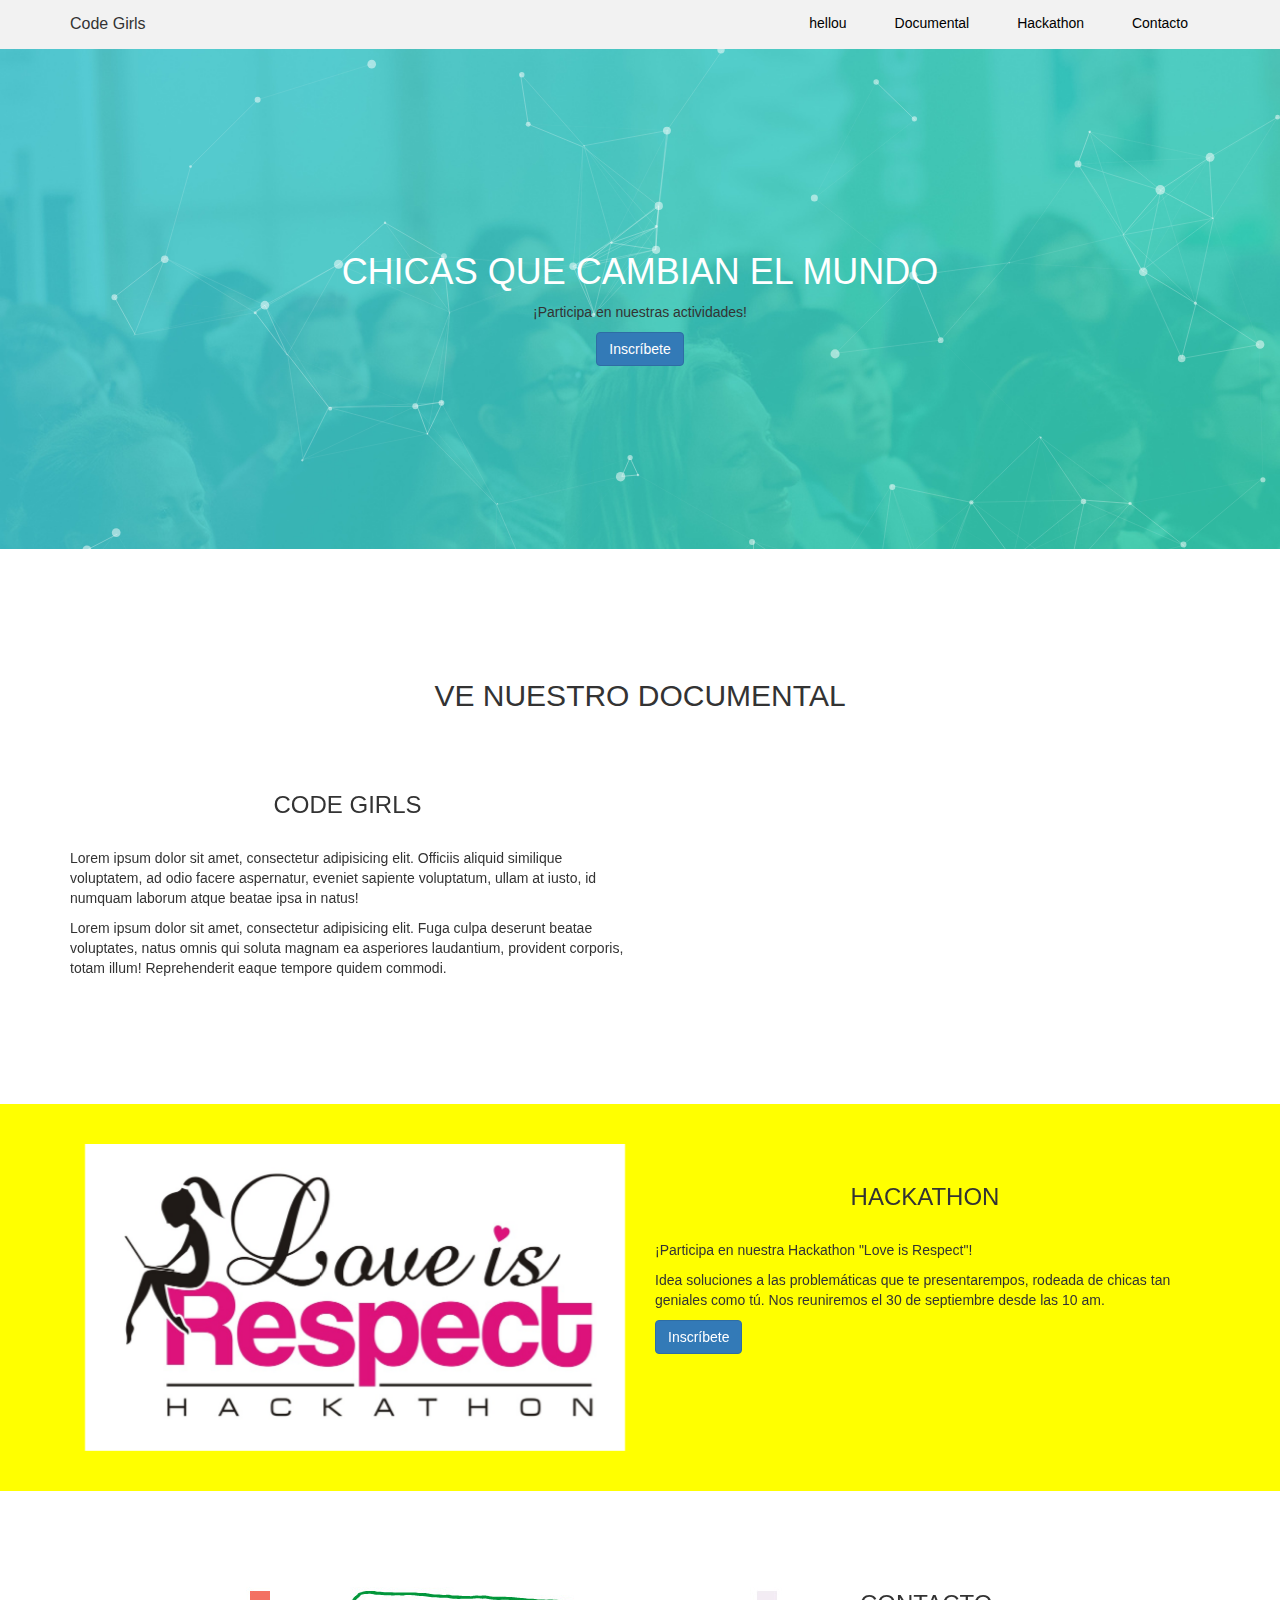
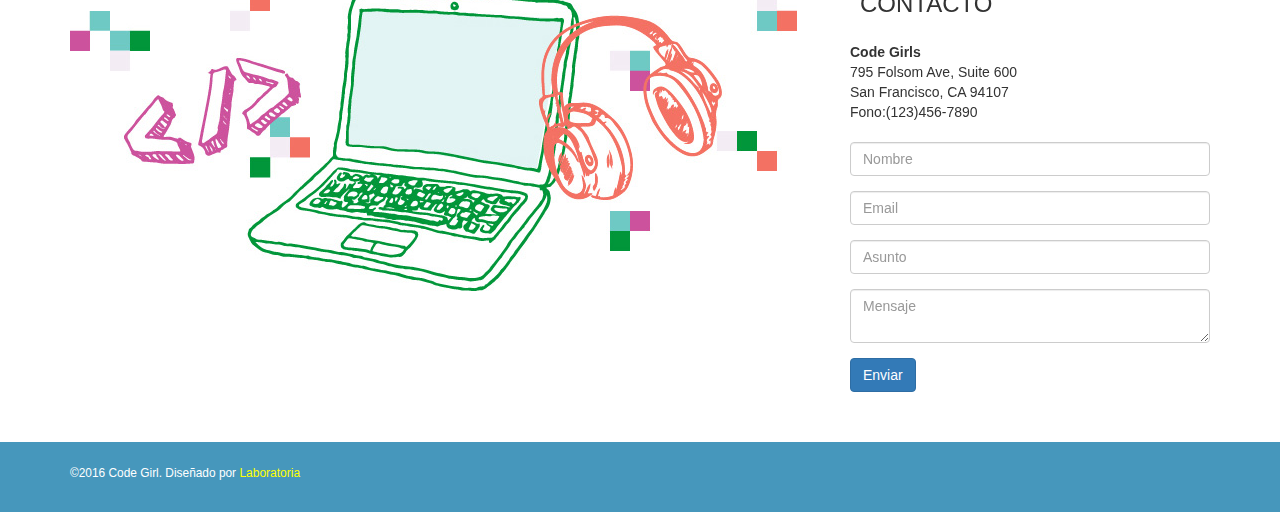
<file: index.html>
<!DOCTYPE html>
<html lang="en">

<head>
	<meta charset="UTF-8">
	<meta http-equiv="X-UA-Compatible" content="IE=edge">
	<meta name="viewport" content="width=device-width, initial-scale=1">
	<title>Coder Girl</title>
	<link rel="shortcut icon" href="favicon.png">
	<link rel="stylesheet" href="css/bootstrap.min.css">
	<link rel="stylesheet" href="icons/style.css">
	<link rel="stylesheet" href="css/main.css">
	<link rel="stylesheet" href="css/queries.css">
	<script src="js/jquery.js"></script>
	<script src="js/bootstrap.min.js"></script>
</head>

<body>
	<!-- ------------------------------------------------------------------------------ HEADER -->
	<header>
		<div class="container">
			<div class="row">
				<div class="col-md-3 col-sm-3 col-xs-6">
					<span class="logo">Code Girls</span>
				</div>
				<div class="col-md-9 col-sm-9 col-xs-6">
					<div class="text-right visible-xs">
						<i class="icon-menu" data-toggle="collapse" data-target="#main-navigation"></i>
					</div>

					<nav class="hidden-xs">
						<ul class="desktop-menu list-inline text-right">
							<li><a href="">hellou</a></li>
							<li><a href="">Documental</a></li>
							<li><a href="">Hackathon</a></li>
							<li><a href="">Contacto</a></li>
						</ul>
					</nav>
				</div>
			</div>
			<nav class="visible-xs">
				<div id="main-navigation" class="collapse">
					<ul class="mobile-menu text-right">
						<li><a href="">Inicio</a></li>
						<li><a href="">Documental</a></li>
						<li><a href="">Hackathon</a></li>
						<li><a href="">Contacto</a></li>
					</ul>
				</div>
			</nav>
			<div class="menu-bar">
				<a href="" class="boton-menu"><span class="icon-menu"></span>Menu</a>
			</div>
		</div>
	</header>
	<!-- -------------------------------------------------------------------------------- HERO -->
	<div id="particles-js"></div>
		<section class="hero">
			<div class="container">
				<div class="padre">
					<div class="texto">
						<h1>CHICAS QUE CAMBIAN EL MUNDO</h1>
						<p>¡Participa en nuestras actividades!</p>
						<button class="btn btn-primary">Inscríbete</button>
					</div>
				</div>
			</div>
		</section>
	<!-- -------------------------------------------------------------------------- DOCUMENTAL -->
	<section class="documental">
		<div class="container">
			<h2>VE NUESTRO DOCUMENTAL</h2>
			<div class="row">
				<div class="col-md-6">
					<h3>CODE GIRLS</h3>
					<p>Lorem ipsum dolor sit amet, consectetur adipisicing elit. Officiis aliquid similique voluptatem, ad odio facere aspernatur, eveniet sapiente voluptatum, ullam at iusto, id numquam laborum atque beatae ipsa in natus!</p>
					<p>Lorem ipsum dolor sit amet, consectetur adipisicing elit. Fuga culpa deserunt beatae voluptates, natus omnis qui soluta magnam ea asperiores laudantium, provident corporis, totam illum! Reprehenderit eaque tempore quidem commodi.</p>
				</div>
				<div class="col-md-6">
					<div class="embed-responsive embed-responsive-16by9">
						<iframe class="embed-responsive-item" src="https://www.youtube.com/embed/cRb5iel-3Ck?rel=0&amp;controls=0" frameborder="0" allowfullscreen></iframe>
					</div>
				</div>
			</div>
		</div>
	</section>
	<!-- ------------------------------------------------------------------------------ HACKATHON -->
	<section class="hackathon">
		<div class="container">
			<div class="col-md-6">
				<img class="img-responsive" src="img/hackathon.jpg" alt="">
			</div>
			<div class="col-md-6">
				<h3>HACKATHON</h3>
				<p>¡Participa en nuestra Hackathon "Love is Respect"!</p>
				<p>Idea soluciones a las problemáticas que te presentarempos, rodeada de chicas tan geniales como tú. Nos reuniremos el 30 de septiembre desde las 10 am.</p>
				<button class="btn btn-primary">Inscríbete</button>
			</div>
		</div>
	</section>
	<!-- ------------------------------------------------------------------------------ CONTACTO -->
	<section class="contacto">
		<div class="container">
			<div class="row">
				<div class="col-md-8">
					<img class="img-responsive" src="img/made_with_code.jpg" alt="">
				</div>
				<div class="col-md-4">
					<h3>CONTACTO</h3>
					<p><strong>Code Girls</strong></p>
					<p>795 Folsom Ave, Suite 600</p>
					<p>San Francisco, CA 94107</p>
					<p>Fono:(123)456-7890</p>
					<form action="">
						<div class="form-group">
							<input type="text" class="form-control" placeholder="Nombre"></div>
						<div class="form-group">
							<input type="text" class="form-control" placeholder="Email"></div>
						<div class="form-group">
							<input type="text" class="form-control" placeholder="Asunto"></div>
						<div class="form-group">
							<textarea class="form-control" name="" id="" placeholder="Mensaje"></textarea></div>
					</form>
					<button class="btn btn-primary">Enviar</button>
				</div>
			</div>
		</div>
	</section>
	<!-- ------------------------------------------------------------------------------ FOOTER -->
	<footer>
		<div class="container">
			<small>©2016 Code Girl. Diseñado por </small>
			<span class="yellow">Laboratoria</span>
		</div>
	</footer>
	<!-- -------------------------------------------------------------------------- END FOOTER -->
	<script src="js/particles.js"></script>
	<script src="js/app.js"></script>
</body>
</html>
</file>
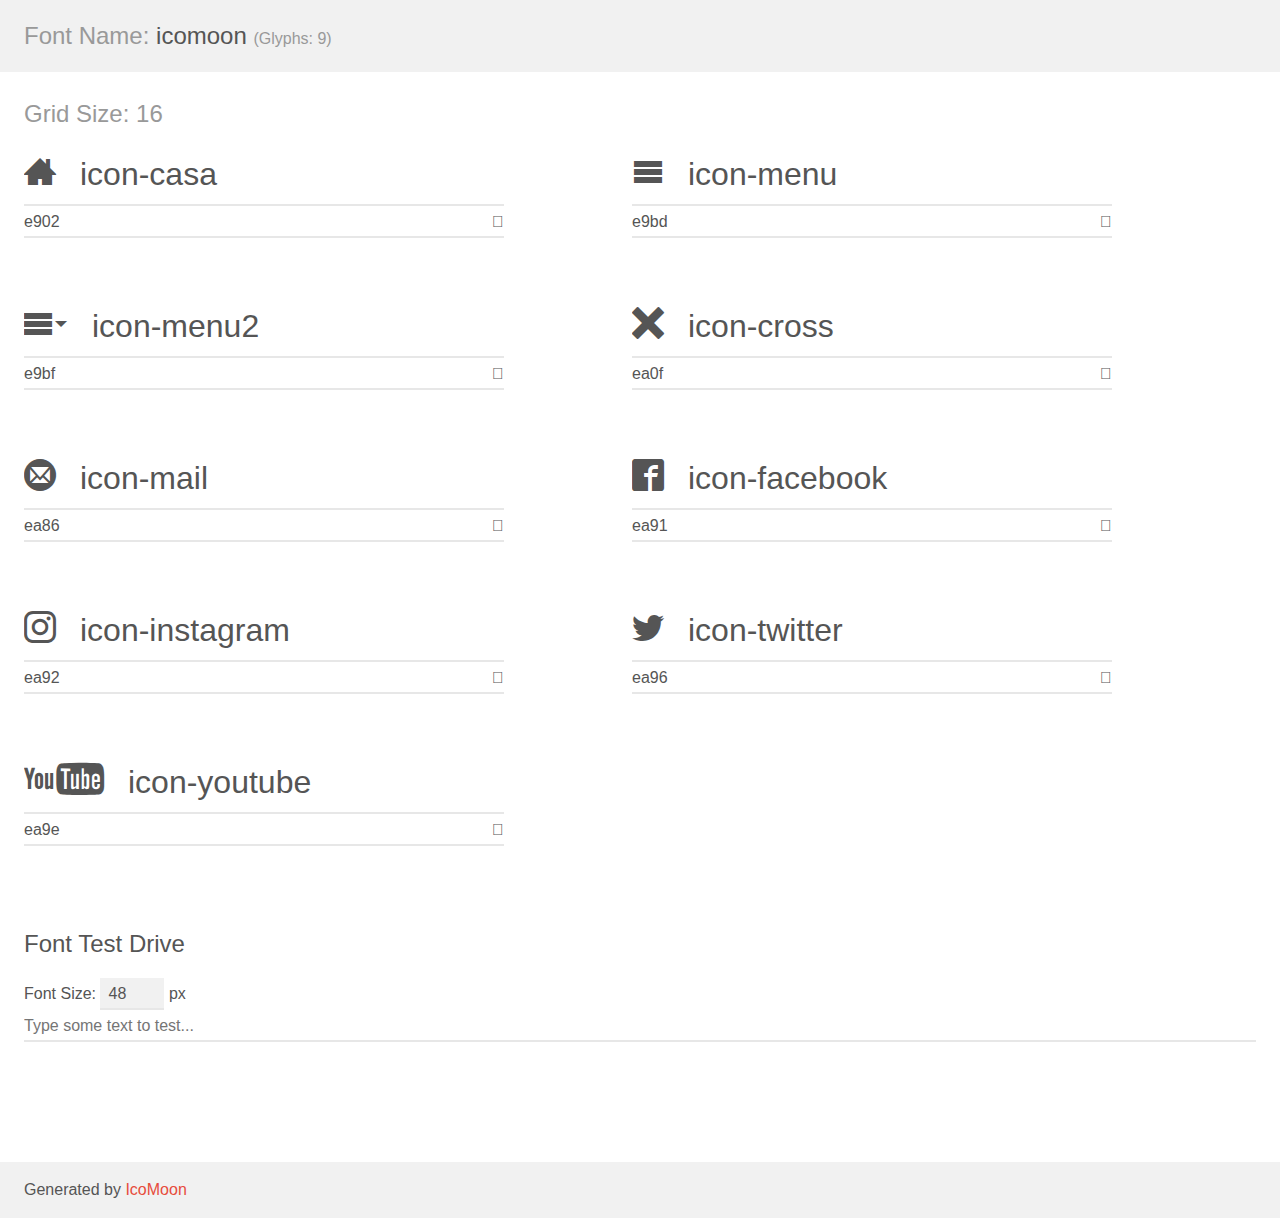
<file: icons/demo.html>
<!doctype html>
<html>
<head>
    <meta charset="utf-8">
    <title>IcoMoon Demo</title>
    <meta name="description" content="An Icon Font Generated By IcoMoon.io">
    <meta name="viewport" content="width=device-width, initial-scale=1">
    <link rel="stylesheet" href="demo-files/demo.css">
    <link rel="stylesheet" href="style.css"></head>
<body>
    <div class="bgc1 clearfix">
        <h1 class="mhmm mvm"><span class="fgc1">Font Name:</span> icomoon <small class="fgc1">(Glyphs:&nbsp;9)</small></h1>
    </div>
    <div class="clearfix mhl ptl">
        <h1 class="mvm mtn fgc1">Grid Size: 16</h1>
        <div class="glyph fs1">
            <div class="clearfix bshadow0 pbs">
                <span class="icon-casa">
                
                </span>
                <span class="mls"> icon-casa</span>
            </div>
            <fieldset class="fs0 size1of1 clearfix hidden-false">
                <input type="text" readonly value="e902" class="unit size1of2" />
                <input type="text" maxlength="1" readonly value="&#xe902;" class="unitRight size1of2 talign-right" />
            </fieldset>
            <div class="fs0 bshadow0 clearfix hidden-true">
                <span class="unit pvs fgc1">liga: </span>
                <input type="text" readonly value="home3, house3" class="liga unitRight" />
            </div>
        </div>
        <div class="glyph fs1">
            <div class="clearfix bshadow0 pbs">
                <span class="icon-menu">
                
                </span>
                <span class="mls"> icon-menu</span>
            </div>
            <fieldset class="fs0 size1of1 clearfix hidden-false">
                <input type="text" readonly value="e9bd" class="unit size1of2" />
                <input type="text" maxlength="1" readonly value="&#xe9bd;" class="unitRight size1of2 talign-right" />
            </fieldset>
            <div class="fs0 bshadow0 clearfix hidden-true">
                <span class="unit pvs fgc1">liga: </span>
                <input type="text" readonly value="menu, list3" class="liga unitRight" />
            </div>
        </div>
        <div class="glyph fs1">
            <div class="clearfix bshadow0 pbs">
                <span class="icon-menu2">
                
                </span>
                <span class="mls"> icon-menu2</span>
            </div>
            <fieldset class="fs0 size1of1 clearfix hidden-false">
                <input type="text" readonly value="e9bf" class="unit size1of2" />
                <input type="text" maxlength="1" readonly value="&#xe9bf;" class="unitRight size1of2 talign-right" />
            </fieldset>
            <div class="fs0 bshadow0 clearfix hidden-true">
                <span class="unit pvs fgc1">liga: </span>
                <input type="text" readonly value="menu3, options3" class="liga unitRight" />
            </div>
        </div>
        <div class="glyph fs1">
            <div class="clearfix bshadow0 pbs">
                <span class="icon-cross">
                
                </span>
                <span class="mls"> icon-cross</span>
            </div>
            <fieldset class="fs0 size1of1 clearfix hidden-false">
                <input type="text" readonly value="ea0f" class="unit size1of2" />
                <input type="text" maxlength="1" readonly value="&#xea0f;" class="unitRight size1of2 talign-right" />
            </fieldset>
            <div class="fs0 bshadow0 clearfix hidden-true">
                <span class="unit pvs fgc1">liga: </span>
                <input type="text" readonly value="cross, cancel" class="liga unitRight" />
            </div>
        </div>
        <div class="glyph fs1">
            <div class="clearfix bshadow0 pbs">
                <span class="icon-mail">
                
                </span>
                <span class="mls"> icon-mail</span>
            </div>
            <fieldset class="fs0 size1of1 clearfix hidden-false">
                <input type="text" readonly value="ea86" class="unit size1of2" />
                <input type="text" maxlength="1" readonly value="&#xea86;" class="unitRight size1of2 talign-right" />
            </fieldset>
            <div class="fs0 bshadow0 clearfix hidden-true">
                <span class="unit pvs fgc1">liga: </span>
                <input type="text" readonly value="mail5, contact5" class="liga unitRight" />
            </div>
        </div>
        <div class="glyph fs1">
            <div class="clearfix bshadow0 pbs">
                <span class="icon-facebook">
                
                </span>
                <span class="mls"> icon-facebook</span>
            </div>
            <fieldset class="fs0 size1of1 clearfix hidden-false">
                <input type="text" readonly value="ea91" class="unit size1of2" />
                <input type="text" maxlength="1" readonly value="&#xea91;" class="unitRight size1of2 talign-right" />
            </fieldset>
            <div class="fs0 bshadow0 clearfix hidden-true">
                <span class="unit pvs fgc1">liga: </span>
                <input type="text" readonly value="facebook2, brand11" class="liga unitRight" />
            </div>
        </div>
        <div class="glyph fs1">
            <div class="clearfix bshadow0 pbs">
                <span class="icon-instagram">
                
                </span>
                <span class="mls"> icon-instagram</span>
            </div>
            <fieldset class="fs0 size1of1 clearfix hidden-false">
                <input type="text" readonly value="ea92" class="unit size1of2" />
                <input type="text" maxlength="1" readonly value="&#xea92;" class="unitRight size1of2 talign-right" />
            </fieldset>
            <div class="fs0 bshadow0 clearfix hidden-true">
                <span class="unit pvs fgc1">liga: </span>
                <input type="text" readonly value="instagram, brand12" class="liga unitRight" />
            </div>
        </div>
        <div class="glyph fs1">
            <div class="clearfix bshadow0 pbs">
                <span class="icon-twitter">
                
                </span>
                <span class="mls"> icon-twitter</span>
            </div>
            <fieldset class="fs0 size1of1 clearfix hidden-false">
                <input type="text" readonly value="ea96" class="unit size1of2" />
                <input type="text" maxlength="1" readonly value="&#xea96;" class="unitRight size1of2 talign-right" />
            </fieldset>
            <div class="fs0 bshadow0 clearfix hidden-true">
                <span class="unit pvs fgc1">liga: </span>
                <input type="text" readonly value="twitter, brand16" class="liga unitRight" />
            </div>
        </div>
        <div class="glyph fs1">
            <div class="clearfix bshadow0 pbs">
                <span class="icon-youtube">
                
                </span>
                <span class="mls"> icon-youtube</span>
            </div>
            <fieldset class="fs0 size1of1 clearfix hidden-false">
                <input type="text" readonly value="ea9e" class="unit size1of2" />
                <input type="text" maxlength="1" readonly value="&#xea9e;" class="unitRight size1of2 talign-right" />
            </fieldset>
            <div class="fs0 bshadow0 clearfix hidden-true">
                <span class="unit pvs fgc1">liga: </span>
                <input type="text" readonly value="youtube2, brand22" class="liga unitRight" />
            </div>
        </div>
    </div>

    <!--[if gt IE 8]><!-->
    <div class="mhl clearfix mbl">
        <h1>Font Test Drive</h1>
        <label>
            Font Size: <input id="fontSize" type="number" class="textbox0 mbm"
            min="8" value="48" />
            px
        </label>
        <input id="testText" type="text" class="phl size1of1 mvl"
        placeholder="Type some text to test..." value=""/>
        <div id="testDrive" class="icon-">&nbsp;
        </div>
    </div>
    <!--<![endif]-->
    <div class="bgc1 clearfix">
        <p class="mhl">Generated by <a href="https://icomoon.io/app">IcoMoon</a></p>
    </div>

    <script src="demo-files/demo.js"></script>
</body>
</html>
</file>
<file: icons/style.css>
@font-face {
  font-family: 'icomoon';
  src:  url('fonts/icomoon.eot?90c483');
  src:  url('fonts/icomoon.eot?90c483#iefix') format('embedded-opentype'),
    url('fonts/icomoon.ttf?90c483') format('truetype'),
    url('fonts/icomoon.woff?90c483') format('woff'),
    url('fonts/icomoon.svg?90c483#icomoon') format('svg');
  font-weight: normal;
  font-style: normal;
}

[class^="icon-"], [class*=" icon-"] {
  /* use !important to prevent issues with browser extensions that change fonts */
  font-family: 'icomoon' !important;
  speak: none;
  font-style: normal;
  font-weight: normal;
  font-variant: normal;
  text-transform: none;
  line-height: 1;

  /* Better Font Rendering =========== */
  -webkit-font-smoothing: antialiased;
  -moz-osx-font-smoothing: grayscale;
}

.icon-casa:before {
  content: "\e902";
}
.icon-menu:before {
  content: "\e9bd";
}
.icon-menu2:before {
  content: "\e9bf";
}
.icon-cross:before {
  content: "\ea0f";
}
.icon-mail:before {
  content: "\ea86";
}
.icon-facebook:before {
  content: "\ea91";
}
.icon-instagram:before {
  content: "\ea92";
}
.icon-twitter:before {
  content: "\ea96";
}
.icon-youtube:before {
  content: "\ea9e";
}
</file>
<file: css/main.css>
/*-------------------------------------------------------------------------------- GENERAL --*/
* {
    margin: 0;
    padding: 0;
}
body {
    margin: 0;
    padding: 0;
}
h3 {
    text-align: center;
    padding: 20px 0;
}
#particles-js {
    width: 100%;
    height: 100%auto;
    position: fixed;;

}
/*------------------------------------------------------------------------------ MENU --*/
#main-navigation {
    margin-top: 8px;
    z-index: 1;
  	position: absolute;
  	right: 10px;
}
#main-navigation ul {
    list-style: none;
    background: rgba(0, 0, 0, 0.65);
    padding: 10px;
    border-radius: 5px;
}
#main-navigation ul li {
    color: #fff;
}
#main-navigation ul li:hover {
    background: #fff;
    color: #a3a3a3;
    text-decoration: none;
    border-radius: 3px;
}
#main-navigation ul li a:hover {
    text-decoration: none;
}
#main-navigation ul li a {
    padding: 5px;
    font-size: 20px;
}
/*------------------------------------------------------------------------------ HEADER --*/
header {
    background: #f2f2f2;
    padding: 13px 0;
}
header .desktop-menu {
    list-style: none;
    text-align: right;
    margin: 0;
}
.desktop-menu li {
    display: inline-block;
}
.desktop-menu li a {
    padding: 17px;
    color: #000;
}
.desktop-menu li a:hover {
    background: #ccc;
    text-decoration: none;
}
.menu-bar {
    display: none;
}
/*-------------------------------------------------------------------------------- HERO --*/
.hero {
    background: url(../img/home.jpg) no-repeat;
    background-attachment: scroll;
    background-size: cover;
    background-position: top;
    height: 500px;
}
.logo {
    vertical-align: middle;
    font-size: 16px;
}
header .icon-menu {
    color: #a3a3a3;
    font-size: 25px;
    border: 1px solid #a3a3a3;
    padding: 7px;
    border-radius: 3px;
}
header .icon-menu:hover {
    color: #f2f2f2;
    background: #a3a3a3;
}
.padre {
    height: 500px;
    width: 100%;
    display: table;
}
.texto {
    display: table-cell;
    vertical-align: middle;
    text-align: center;
}
.texto h1 {
    padding-top: 0;
    color: #fff;
}
/*-------------------------------------------------------------------------- DOCUMENTAL --*/
.documental {
    margin: 80px 0 40px 0;
}
.documental h2 {
    text-align: center;
    padding: 30px 0;
}
/*--------------------------------------------------------------------------- HACKATHON --*/
.hackathon {
    background: yellow;
    padding: 40px 0;
}
/*---------------------------------------------------------------------------- CONTACTO --*/
.contacto {
    margin: 80px 0 50px 0;
}
.contacto h3 {
    padding: 0 0 15px 10px;
    text-align: left;
}
.contacto p{
    margin: 0;
    padding: 0;
}
.contacto form {
    margin-top: 20px;
}
.contacto form textarea {
    width: 100%;
    max-width: 100%;
    min-width: 100%;
}
/*------------------------------------------------------------------------------ FOOTER --*/
footer {
    background: #4697bc;
    padding: 20px 0 30px 0;
}
footer small {
    color: #fff;
}
.yellow {
    color: yellow;
    font-size: 12px;
}
</file>
<file: css/queries.css>
@media screen and (max-width:768px) {
    .documental {
        margin-top: 0;
    }
    .documental h2 {
        padding-bottom: 0;
    }
    .contact h3 {
        margin-top: 20px;
    }
}
@media screen and (max-width:420px) {
    .documental {
        margin-top: 0;
    }
    .documental h2 {
        padding-bottom: 0;
    }
    .hackathon h3 {
        margin: 0;
    }
    .contact h3 {
        margin-top: 20px;
    }
    .texto {
        vertical-align: top;
        padding-top: 10px;
    }
    .texto button {
        font-size: 22px;
    }
    .padre, .hero {
        height: 280px;
    }
}
</file>
<file: icons/demo-files/demo.css>
body {
  padding: 0;
  margin: 0;
  font-family: sans-serif;
  font-size: 1em;
  line-height: 1.5;
  color: #555;
  background: #fff;
}
h1 {
  font-size: 1.5em;
  font-weight: normal;
}
small {
  font-size: .66666667em;
}
a {
  color: #e74c3c;
  text-decoration: none;
}
a:hover, a:focus {
  box-shadow: 0 1px #e74c3c;
}
.bshadow0, input {
  box-shadow: inset 0 -2px #e7e7e7;
}
input:hover {
  box-shadow: inset 0 -2px #ccc;
}
input, fieldset {
  font-family: sans-serif;
  font-size: 1em;
  margin: 0;
  padding: 0;
  border: 0;
}
input {
  color: inherit;
  line-height: 1.5;
  height: 1.5em;
  padding: .25em 0;
}
input:focus {
  outline: none;
  box-shadow: inset 0 -2px #449fdb;
}
.glyph {
  font-size: 16px;
  width: 15em;
  padding-bottom: 1em;
  margin-right: 4em;
  margin-bottom: 1em;
  float: left;
  overflow: hidden;
}
.liga {
  width: 80%;
  width: calc(100% - 2.5em);
}
.talign-right {
  text-align: right;
}
.talign-center {
  text-align: center;
}
.bgc1 {
  background: #f1f1f1;
}
.fgc1 {
  color: #999;
}
.fgc0 {
  color: #000;
}
p {
  margin-top: 1em;
  margin-bottom: 1em;
}
.mvm {
  margin-top: .75em;
  margin-bottom: .75em;
}
.mtn {
  margin-top: 0;
}
.mtl, .mal {
  margin-top: 1.5em;
}
.mbl, .mal {
  margin-bottom: 1.5em;
}
.mal, .mhl {
  margin-left: 1.5em;
  margin-right: 1.5em;
}
.mhmm {
  margin-left: 1em;
  margin-right: 1em;
}
.mls {
  margin-left: .25em;
}
.ptl {
  padding-top: 1.5em;
}
.pbs, .pvs {
  padding-bottom: .25em;
}
.pvs, .pts {
  padding-top: .25em;
}
.unit {
  float: left;
}
.unitRight {
  float: right;
}
.size1of2 {
  width: 50%;
}
.size1of1 {
  width: 100%;
}
.clearfix:before, .clearfix:after {
  content: " ";
  display: table;
}
.clearfix:after {
  clear: both;
}
.hidden-true {
  display: none;
}
.textbox0 {
  width: 3em;
  background: #f1f1f1;
  padding: .25em .5em;
  line-height: 1.5;
  height: 1.5em;
}
#testDrive {
  display: block;
  padding-top: 24px;
  line-height: 1.5;
}
.fs0 {
  font-size: 16px;
}
.fs1 {
  font-size: 32px;
}
</file>
